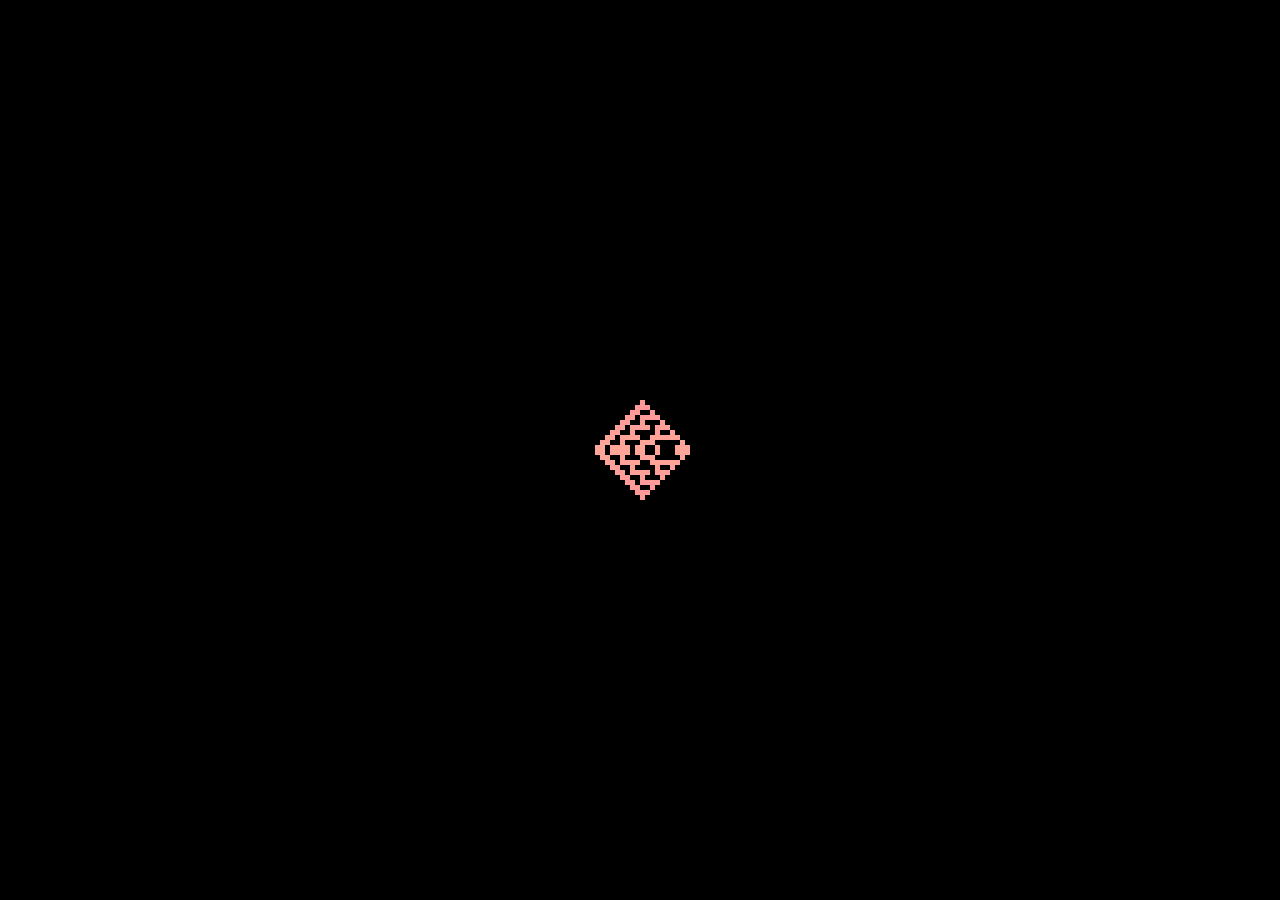
<file: index.html>
<!doctype html><html lang="en"><head><meta charset="utf-8"/><link rel="icon" href="/favicon.ico"/><meta name="viewport" content="width=device-width,initial-scale=1"/><meta name="theme-color" content="#000000"/><meta name="description" content="Web site created using create-react-app"/><link rel="apple-touch-icon" href="/logo192.png"/><link rel="manifest" href="/manifest.json"/><title>React App</title><link href="/static/css/main.25c3f9ac.chunk.css" rel="stylesheet"></head><body><noscript>You need to enable JavaScript to run this app.</noscript><div id="root"></div><script>!function(e){function r(r){for(var n,a,i=r[0],c=r[1],l=r[2],s=0,p=[];s<i.length;s++)a=i[s],Object.prototype.hasOwnProperty.call(o,a)&&o[a]&&p.push(o[a][0]),o[a]=0;for(n in c)Object.prototype.hasOwnProperty.call(c,n)&&(e[n]=c[n]);for(f&&f(r);p.length;)p.shift()();return u.push.apply(u,l||[]),t()}function t(){for(var e,r=0;r<u.length;r++){for(var t=u[r],n=!0,i=1;i<t.length;i++){var c=t[i];0!==o[c]&&(n=!1)}n&&(u.splice(r--,1),e=a(a.s=t[0]))}return e}var n={},o={1:0},u=[];function a(r){if(n[r])return n[r].exports;var t=n[r]={i:r,l:!1,exports:{}};return e[r].call(t.exports,t,t.exports,a),t.l=!0,t.exports}a.e=function(e){var r=[],t=o[e];if(0!==t)if(t)r.push(t[2]);else{var n=new Promise((function(r,n){t=o[e]=[r,n]}));r.push(t[2]=n);var u,i=document.createElement("script");i.charset="utf-8",i.timeout=120,a.nc&&i.setAttribute("nonce",a.nc),i.src=function(e){return a.p+"static/js/"+({}[e]||e)+"."+{3:"c72a755e"}[e]+".chunk.js"}(e);var c=new Error;u=function(r){i.onerror=i.onload=null,clearTimeout(l);var t=o[e];if(0!==t){if(t){var n=r&&("load"===r.type?"missing":r.type),u=r&&r.target&&r.target.src;c.message="Loading chunk "+e+" failed.\n("+n+": "+u+")",c.name="ChunkLoadError",c.type=n,c.request=u,t[1](c)}o[e]=void 0}};var l=setTimeout((function(){u({type:"timeout",target:i})}),12e4);i.onerror=i.onload=u,document.head.appendChild(i)}return Promise.all(r)},a.m=e,a.c=n,a.d=function(e,r,t){a.o(e,r)||Object.defineProperty(e,r,{enumerable:!0,get:t})},a.r=function(e){"undefined"!=typeof Symbol&&Symbol.toStringTag&&Object.defineProperty(e,Symbol.toStringTag,{value:"Module"}),Object.defineProperty(e,"__esModule",{value:!0})},a.t=function(e,r){if(1&r&&(e=a(e)),8&r)return e;if(4&r&&"object"==typeof e&&e&&e.__esModule)return e;var t=Object.create(null);if(a.r(t),Object.defineProperty(t,"default",{enumerable:!0,value:e}),2&r&&"string"!=typeof e)for(var n in e)a.d(t,n,function(r){return e[r]}.bind(null,n));return t},a.n=function(e){var r=e&&e.__esModule?function(){return e.default}:function(){return e};return a.d(r,"a",r),r},a.o=function(e,r){return Object.prototype.hasOwnProperty.call(e,r)},a.p="/",a.oe=function(e){throw console.error(e),e};var i=this["webpackJsonp1d-cellular"]=this["webpackJsonp1d-cellular"]||[],c=i.push.bind(i);i.push=r,i=i.slice();for(var l=0;l<i.length;l++)r(i[l]);var f=c;t()}([])</script><script src="/static/js/2.e4973130.chunk.js"></script><script src="/static/js/main.68abe9b0.chunk.js"></script></body></html>
</file>
<file: static/css/main.25c3f9ac.chunk.css>
*{margin:0;padding:0}body,html{width:100%;height:100%}canvas{display:block}
/*# sourceMappingURL=main.25c3f9ac.chunk.css.map */
</file>
